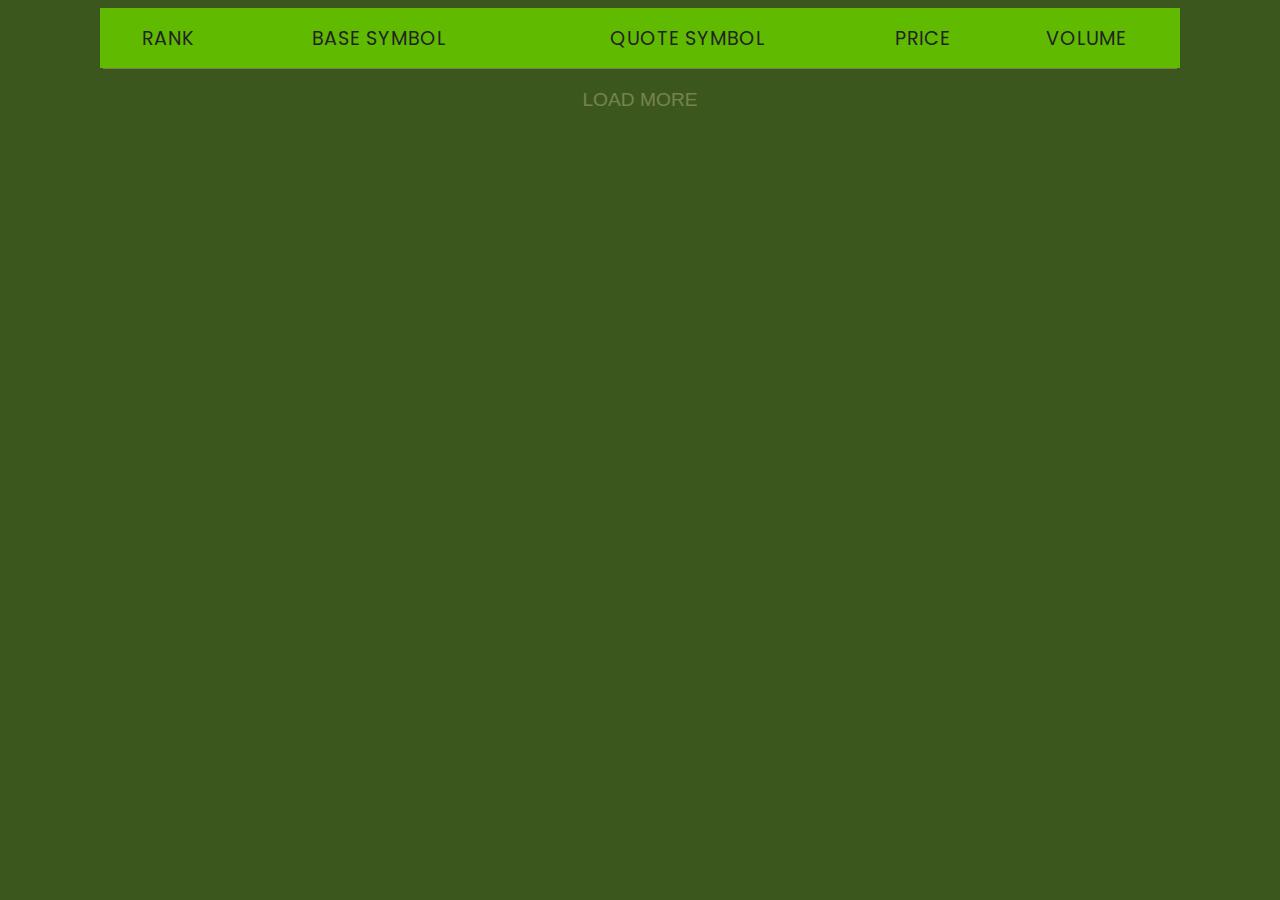
<file: done/index.html>
<!DOCTYPE html>
<html lang="en">

<head>
  <meta charset="UTF-8" />
  <meta http-equiv="X-UA-Compatible" content="IE=edge" />
  <meta name="viewport" content="width=device-width, initial-scale=1.0" />
  <link rel="stylesheet" href="css/styles.css" />
  <title>Exam - 17/12</title>
  <script src="scripts/dataManager.js"></script>
</head>

<body>
  <table>
    <thead>
      <tr>
        <th id="rank">Rank</th>
        <th id="baseSymbol">Base Symbol</th>
        <th id="quoteSymbol">Quote Symbol</th>
        <th id="priceUsd">Price</th>
        <th id="volumeUsd24Hr">Volume</th>
      </tr>
    </thead>
    <tbody id="table-body"></tbody>
  </table>
  <button id="load">Load more</button>
  <!-- <script src="scripts/fetcher.js" async type="module"></script> -->
  <script src="scripts/index.js" async type="module"></script>
</body>

</html>
</file>
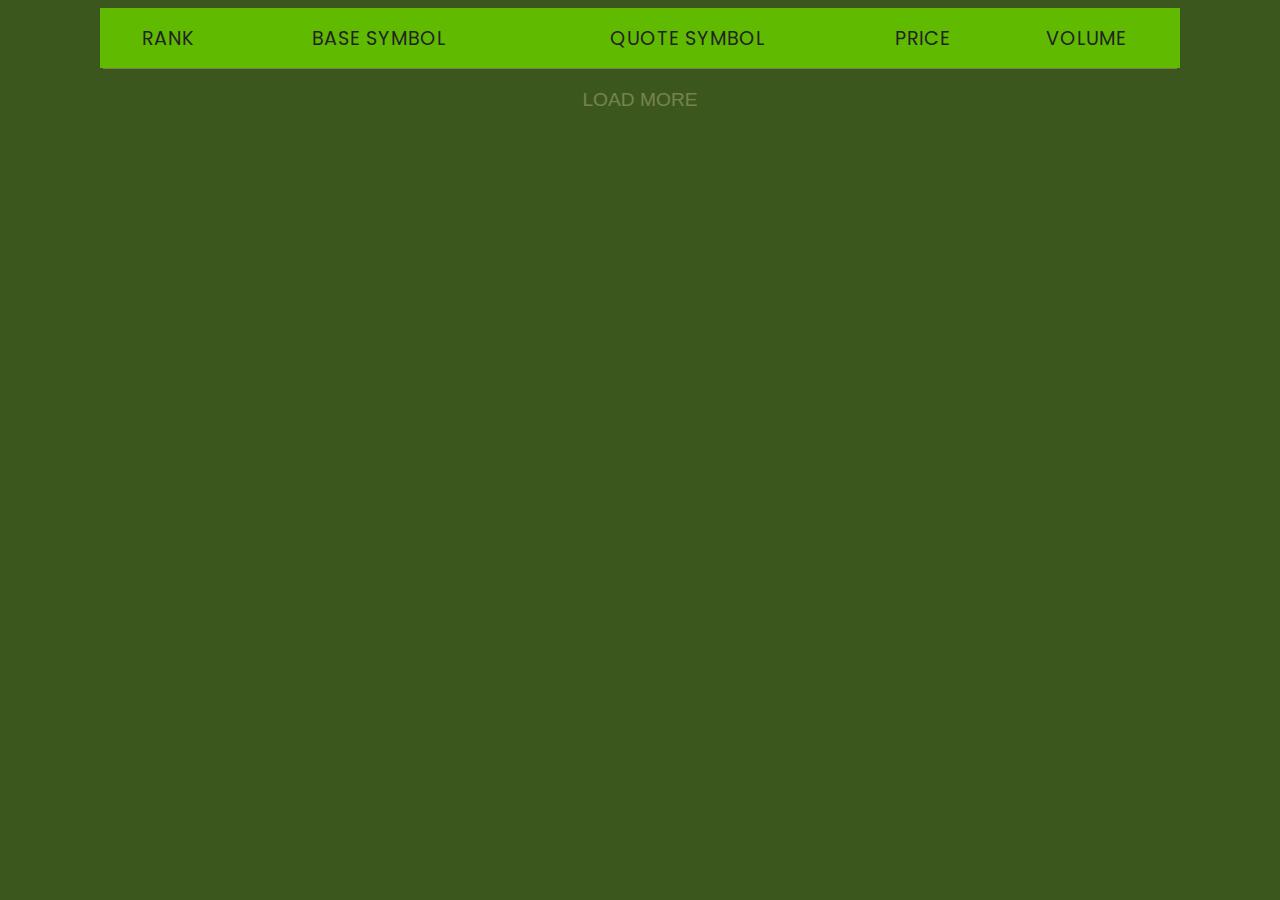
<file: starter/index.html>
<!DOCTYPE html>
<html lang="en">
  <head>
    <meta charset="UTF-8" />
    <meta http-equiv="X-UA-Compatible" content="IE=edge" />
    <meta name="viewport" content="width=device-width, initial-scale=1.0" />
    <link rel="stylesheet" href="styles.css" />
    <title>Exam - 17/12</title>
  </head>
  <body>
    <table>
      <thead>
        <tr>
          <th id="rank">Rank</th>
          <th id="baseSymbol">Base Symbol</th>
          <th id="quoteSymbol">Quote Symbol</th>
          <th id="priceUsd">Price</th>
          <th id="volumeUsd24Hr">Volume</th>
        </tr>
      </thead>
      <tbody id="table-body"></tbody>
    </table>
    <button>Load more</button>
    <script src="index.js" async type="module"></script>
  </body>
</html>
</file>
<file: done/css/styles.css>
@import url("https://fonts.googleapis.com/css2?family=Poppins:ital,wght@0,400;0,600;0,700;0,800;0,900;1,400;1,500;1,600;1,700;1,800;1,900&display=swap");

:root {
  --text-color: rgb(250, 231, 196);
  --background: #3b571d;
  --table-head: #60bb00;
  --table-row1: #56703b;
}

html {
  font-family: "Poppins", sans-serif;
  font-weight: 400;
  background: var(--background);
  color: var(--text-color);
  text-align: center;
}

table {
  border-radius: 150px;
  width: 100%;
  border-collapse: collapse;
  max-width: 1080px;
  margin: auto;
}

table thead tr {
  position: sticky;
  top: 0;
  height: 60px;
  background: var(--table-head);
  font-size: 1.2rem;
  text-transform: uppercase;
  letter-spacing: 1px;
}

th {
  font-weight: 400;
  cursor: pointer;
  padding: 10px;
  color: #232323;
}

td {
  padding: 20px 20px;
  font-size: 1rem;
  text-align: center;
}

tr:nth-child(2n + 2) {
  background-color: var(--table-row1);
}

button {
  width: 85%;
  font-size: 1.2rem;
  outline: none;
  background: transparent;
  border: none;
  border-top: 1px solid;
  padding: 20px;
  text-transform: uppercase;
  color: var(--text-color);
  cursor: pointer;
  max-width: 1080px;
  margin: auto;
  opacity: 0.3;
  transition: all 0.2s ease-in;
}

button:hover {
  opacity: 1;
}

.sorted {
  font-weight: bolder;
  font-style: italic;
}
</file>
<file: starter/styles.css>
@import url("https://fonts.googleapis.com/css2?family=Poppins:ital,wght@0,400;0,600;0,700;0,800;0,900;1,400;1,500;1,600;1,700;1,800;1,900&display=swap");

:root {
  --text-color: rgb(250, 231, 196);
  --background: #3b571d;
  --table-head: #60bb00;
  --table-row1: #56703b;
}

html {
  font-family: "Poppins", sans-serif;
  font-weight: 400;
  background: var(--background);
  color: var(--text-color);
  text-align: center;
}

table {
  border-radius: 150px;
  width: 100%;
  border-collapse: collapse;
  max-width: 1080px;
  margin: auto;
}

table thead tr {
  position: sticky;
  top: 0;
  height: 60px;
  background: var(--table-head);
  font-size: 1.2rem;
  text-transform: uppercase;
  letter-spacing: 1px;
}

th {
  font-weight: 400;
  cursor: pointer;
  padding: 10px;
  color: #232323;
}

td {
  padding: 20px 20px;
  font-size: 1rem;
  text-align: center;
}

tr:nth-child(2n + 2) {
  background-color: var(--table-row1);
}

button {
  width: 85%;
  font-size: 1.2rem;
  outline: none;
  background: transparent;
  border: none;
  border-top: 1px solid;
  padding: 20px;
  text-transform: uppercase;
  color: var(--text-color);
  cursor: pointer;
  max-width: 1080px;
  margin: auto;
  opacity: 0.3;
  transition: all 0.2s ease-in;
}

button:hover {
  opacity: 1;
}

.sorted {
  font-weight: bolder;
  font-style: italic;
}
</file>
